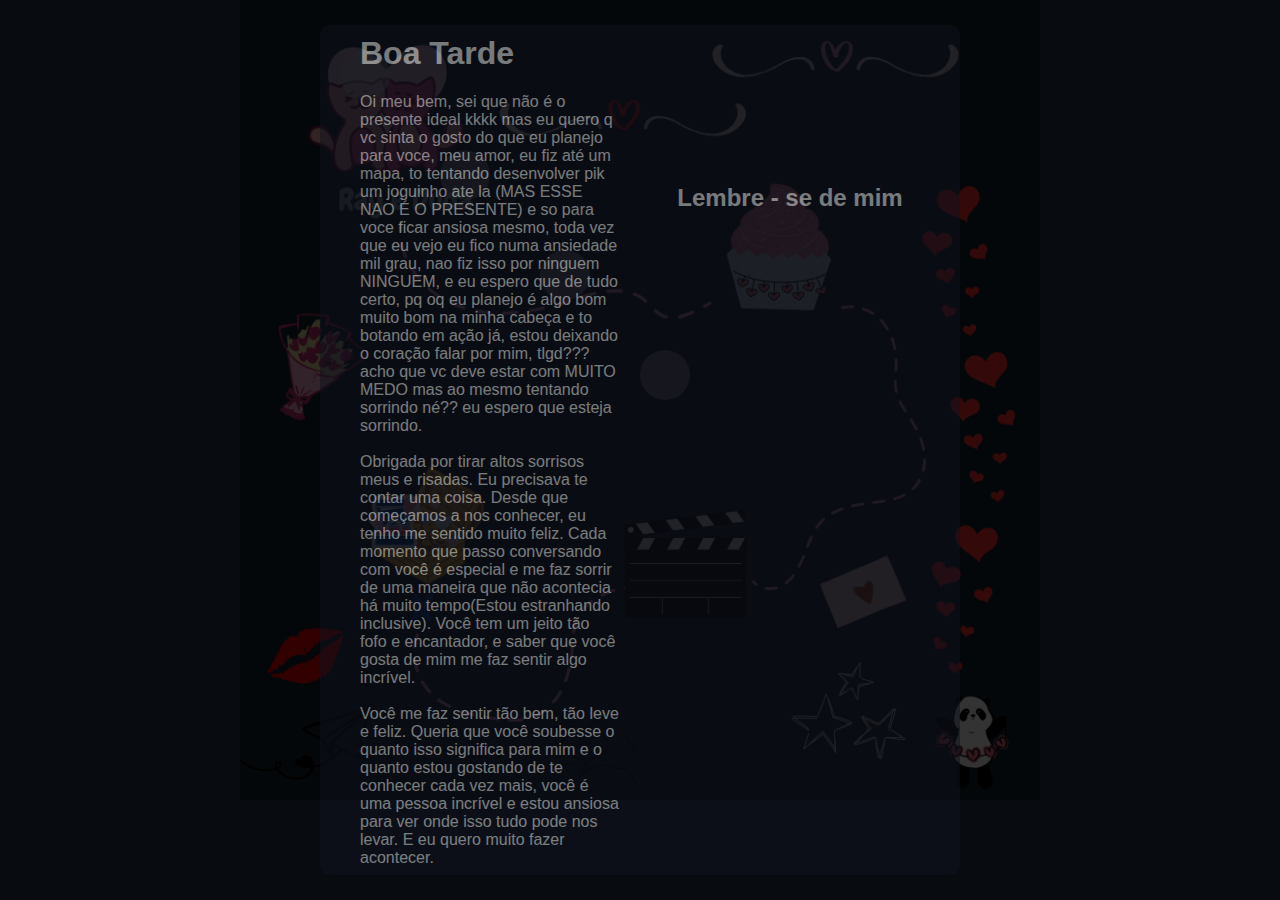
<file: index.html>
<!DOCTYPE html>
<html lang="pt-br">
  <head>
    <meta charset="UTF-8" />
    <meta name="viewport" content="width=device-width, initial-scale=1.0" />
    <title>Mapa do Tesouro</title>
    <link rel="stylesheet" href="styles.css" />
  </head>
  <body>
    <div class="map-container">
      <img src="img/mapa.png" alt="Mapa do Tesouro" class="map-image" />
      <div class="clue" id="clue-1" onclick="showClue(1)"></div>
      <div class="clue" id="clue-2" onclick="showClue(2)"></div>
      <div class="clue" id="clue-3" onclick="showClue(3)"></div>
      <div class="clue" id="clue-4" onclick="showClue(4)"></div>
    </div>
    <div id="message-container" class="hidden">
      <div class="message-content">
        <div class="message-left">
          <h1 id="message-title">Boa Tarde</h1>
          <p id="final-message">
            Oi meu bem, sei que não é o presente ideal kkkk mas eu quero q vc
            sinta o gosto do que eu planejo para voce, meu amor, eu fiz até um
            mapa, to tentando desenvolver pik um joguinho ate la (MAS ESSE NAO É
            O PRESENTE) e so para voce ficar ansiosa mesmo, toda vez que eu vejo
            eu fico numa ansiedade mil grau, nao fiz isso por ninguem NINGUEM, e
            eu espero que de tudo certo, pq oq eu planejo é algo bom muito bom
            na minha cabeça e to botando em ação já, estou deixando o coração
            falar por mim, tlgd??? acho que vc deve estar com MUITO MEDO mas ao
            mesmo tentando sorrindo né?? eu espero que esteja sorrindo.<br />
            <br />
            Obrigada por tirar altos sorrisos meus e risadas. Eu precisava te
            contar uma coisa. Desde que começamos a nos conhecer, eu tenho me
            sentido muito feliz. Cada momento que passo conversando com você é
            especial e me faz sorrir de uma maneira que não acontecia há muito
            tempo(Estou estranhando inclusive). Você tem um jeito tão fofo e
            encantador, e saber que você gosta de mim me faz sentir algo
            incrível.<br />
            <br />Você me faz sentir tão bem, tão leve e feliz. Queria que você
            soubesse o quanto isso significa para mim e o quanto estou gostando
            de te conhecer cada vez mais, você é uma pessoa incrível e estou
            ansiosa para ver onde isso tudo pode nos levar. E eu quero muito
            fazer acontecer.
          </p>
          <div id="countdown"></div>
        </div>
        <div class="message-right">
          <h2>Lembre - se de mim</h2>
          <iframe
            style="border-radius: 12px"
            src="https://open.spotify.com/embed/playlist/6T2tUes3s3l893kI9F9jCa?utm_source=generator&theme=0"
            width="100%"
            height="500"
            frameborder="0"
            allowfullscreen=""
            allow="autoplay; clipboard-write; encrypted-media; fullscreen; picture-in-picture"
            loading="lazy"
          ></iframe>
        </div>
      </div>
    </div>
    <script src="script.js"></script>
  </body>
</html>
</file>
<file: styles.css>
body {
  font-family: Arial, sans-serif;
  background-color: #2c3e50;
  color: #ecf0f1;
  text-align: center;
  margin: 0;
  padding: 0;
}

.map-container {
  position: relative;
  width: 100%;
  max-width: 800px;
  margin: 0 auto;
}

.map-image {
  width: 100%;
  height: auto;
}

.clue {
  position: absolute;
  width: 50px;
  height: 50px;
  background-color: rgba(255, 255, 255, 0.5);
  border-radius: 50%;
  cursor: pointer;
}

#clue-1 {
  top: 50px;
  left: 100px;
}
#clue-2 {
  top: 150px;
  left: 200px;
}
#clue-3 {
  top: 250px;
  left: 300px;
}
#clue-4 {
  top: 350px;
  left: 400px;
}

.hidden {
  display: none;
}

#message-container {
  position: fixed;
  top: 0;
  left: 0;
  width: 100%;
  height: 100%;
  background-color: rgba(0, 0, 0, 0.8);
  display: flex;
  justify-content: center;
  align-items: center;
  text-align: center;
  overflow: auto;
}

.message-content {
  background-color: #11131f;
  opacity: 0.5;
  padding: 20px;
  border-radius: 10px;
  display: flex;
  flex-direction: column;
  align-items: center;
  width: 90%;
  max-width: 600px;
  color: #ecf0f1;
  max-height: 90%;
  overflow-y: auto;
}

.message-left,
.message-right {
  margin: 10px 0;
}

#countdown {
  font-size: 24px;
  margin: 20px 0;
}

/* Responsive Design */
@media (min-width: 768px) {
  .message-content {
    flex-direction: row;
    justify-content: space-between;
  }

  .message-left,
  .message-right {
    margin: 0;
    padding: 20px;
  }

  .message-left {
    flex: 1;
    text-align: left;
  }

  .message-right {
    flex: 1;
  }
}
</file>
